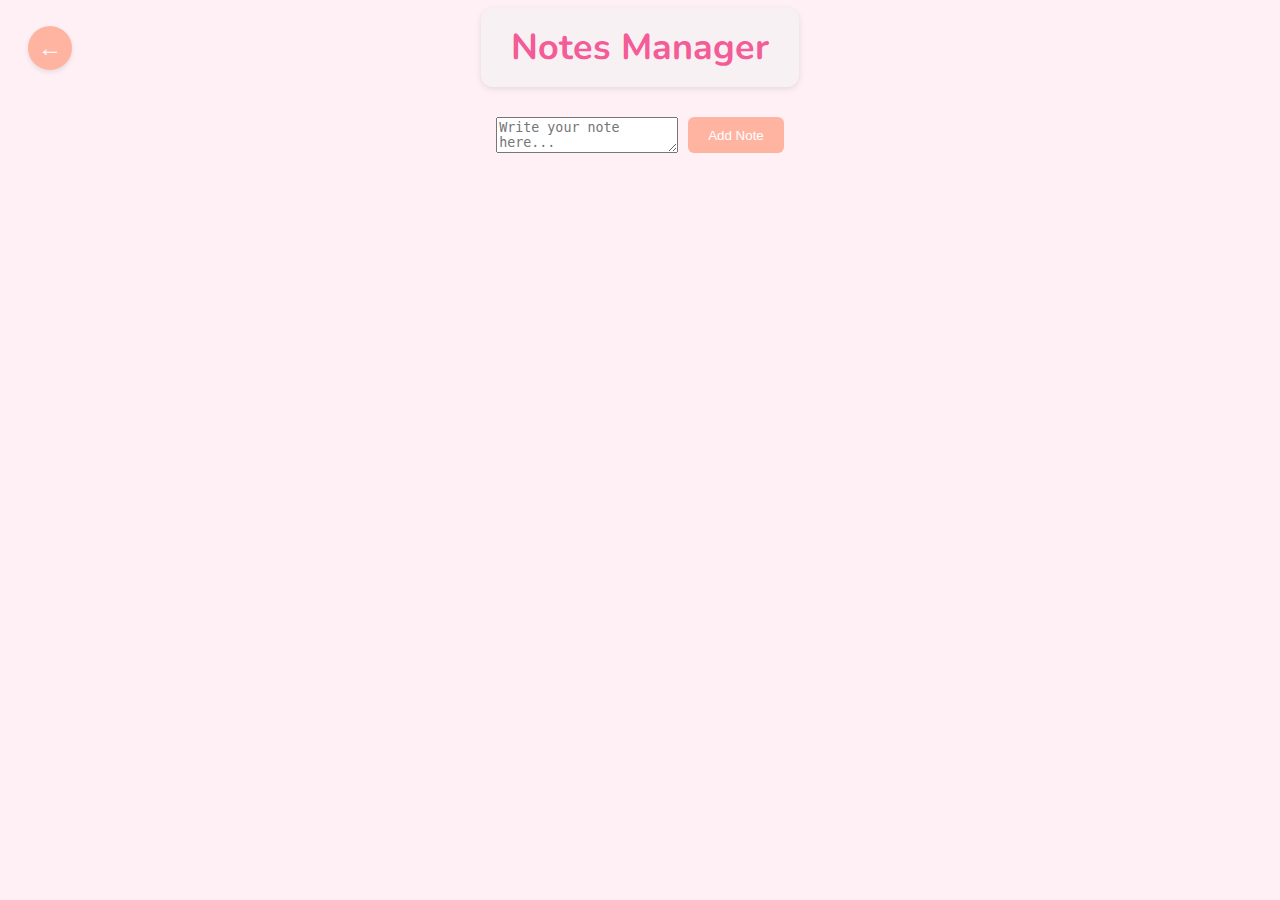
<file: notes.html>
<!DOCTYPE html>
<html lang="en">
    <head>
        <meta charset="UTF-8">
        <meta name="viewport" content="width=device-width, initial-scale=1.0">

        <title>Notes Manager</title>
        <link href="https://fonts.googleapis.com/css2?family=Nunito&display=swap" rel="stylesheet">
        <link rel="stylesheet" href="style.css">
    </head>
    <body>
        <header>
            <a href="home.html" class="back-btn">←</a>
            <h1>Notes Manager</h1>
        </header>
        <div class="form-container">
            <textarea id="noteContent" placeholder="Write your note here..."></textarea>
            <button onclick="addNote()">Add Note</button>     
        </div>
        <div class="guest-list" id="notesList"></div>
        <script src="notes.js"></script>
    </body>
</html>
</file>
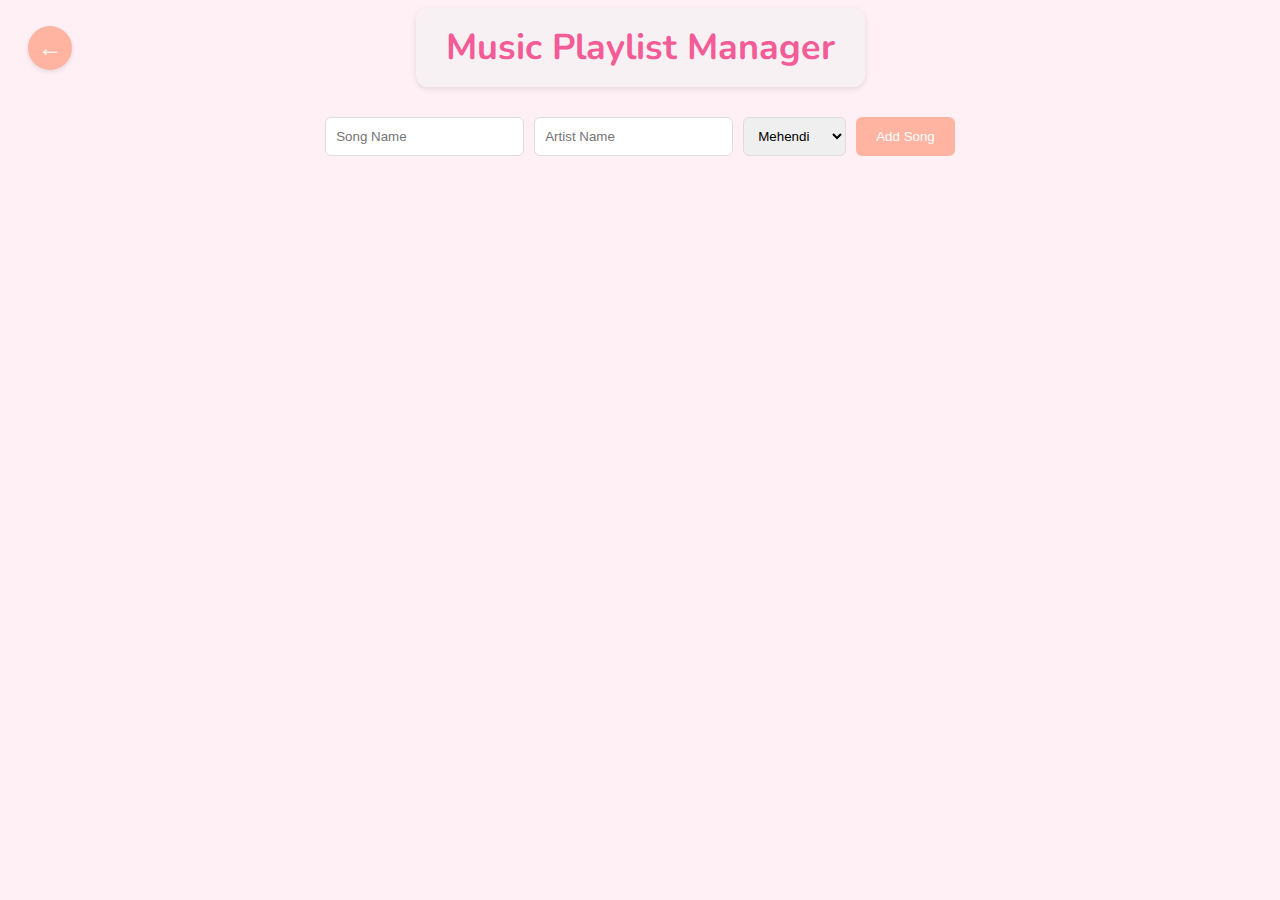
<file: playlist.html>
<!DOCTYPE html>
<html lang="en">
    <head>
        <meta charset="UTF-8">

        <title>Music Playlist Manager</title>
        <link href="https://fonts.googleapis.com/css2?family=Nunito&display=swap" rel="stylesheet">
        <link rel="stylesheet" href="style.css">
    </head>
    <body>
        <header>
            <a href="index.html" class="back-btn">←</a>
            <h1>Music Playlist Manager</h1>
        </header>
        <div class="form-container">
            <input type="text" id="songName" placeholder="Song Name">
            <input type="text" id="artistName" placeholder="Artist Name">
            <select id="songCategory">
                <option value="Mehendi">Mehendi</option>
                <option value="Sangeet">Sangeet</option>
                <option value="Reception">Reception</option>
                <option value="Cocktail">Cocktail</option>
                <option value="Other">Other</option>
            </select>
            <button onclick="addSong()">Add Song</button>
        </div>
        <div class="guest-list" id="playlist"></div>

        <script src="script.js"></script>
    </body>
</html>
</file>
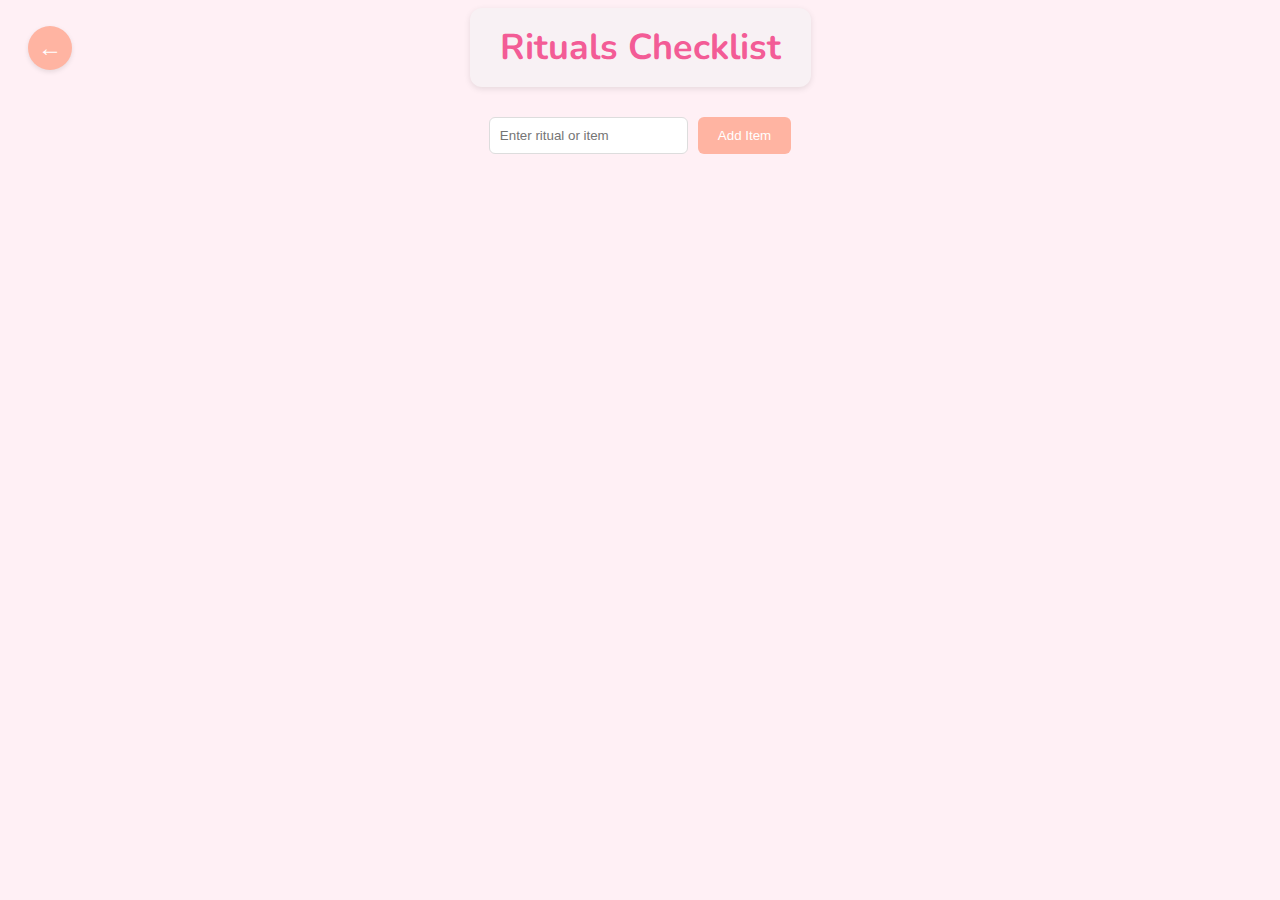
<file: rituals.html>
<!DOCTYPE html>
<html lang="en">
    <head>
        <meta charset="UTF-8">
        <meta name="viewport" content="width=device-width, initial-scale=1.0">

        <title>Rituals Checklist</title>
        <link href="https://fonts.googleapis.com/css2?family=Nunito&display=swap" rel="stylesheet">
        <link rel="stylesheet" href="style.css">
    </head>
    <body>
        <header>
            <a href="index.html" class="back-btn">←</a>
            <h1>Rituals Checklist</h1>
        </header>
        <div class="form-container">
            <input type="text" id="ritualItem" placeholder="Enter ritual or item">
            <button onclick="addRitual()">Add Item</button>     
        </div>
        <div class="guest-list" id="ritualList"></div>
        <script src="notes.js"></script>
    </body>
    
</html>
</file>
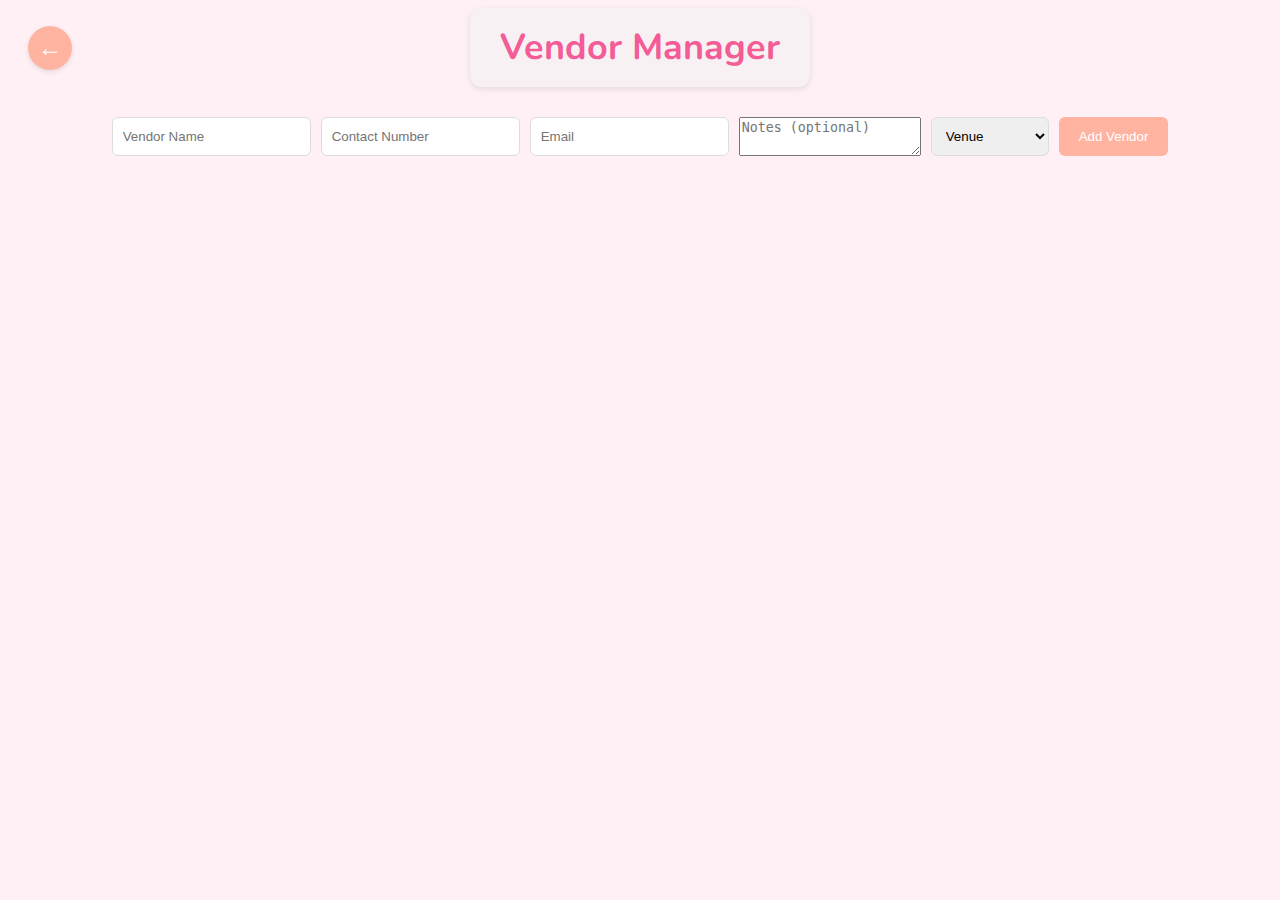
<file: vendors.html>
<!DOCTYPE html>
<html lang="en">
    <head>
        <meta charset="UTF-8">
        <meta name="viewport" content="width=device-width, initial-scale=1.0">
        <title>Vendor Manager</title>
        <link href="https://fonts.googleapis.com/css2?family=Nunito&display=swap" rel="stylesheet">
        <link rel="stylesheet" href="style.css">
    </head>
    <body>
        <header>
            <a href="index.html" class="back-btn">←</a>
            <h1>Vendor Manager</h1>
        </header>
        <div class="form-container">
            <input type="text" id="vendorName" placeholder="Vendor Name">
            <input type="text" id="vendorPhone" placeholder="Contact Number">
            <input type="email" id="vendorEmail" placeholder="Email">
            <textarea id="vendorNotes" placeholder="Notes (optional)"></textarea>
            <select id="vendorCategory">
                <option value="Venue">Venue</option>
                <option value="Caterer">Caterer</option>
                <option value="Decorator">Decorator</option>
                <option value="DJ">DJ</option>
                <option value="Photography">Photography</option>
                <option value="Other">Other</option>
            </select>
            <button onclick="addVendor()">Add Vendor</button>
        </div>
        <div class="guest-list" id="vendorList"></div>
        <script src="script.js"></script>
    </body>

</html>
</file>
<file: style.css>
/*FOR GUEST LIST*/
body {
    background-color: #fff0f5;
    font-family: 'Nunito', sans-serif;
}

.form-container {
    display: flex;
    gap: 10px;
    flex-wrap: wrap;
    justify-content: center;
    margin-bottom: 30px;
}

.form-container input, .form-container select{
    padding: 10px;
    border: 1px solid #ddd;
    border-radius: 6px;
}

.form-container button{
    padding: 10px 20px;
    background: #ffb4a2;
    color: white;
    border: none;
    border-radius: 6px;
    cursor: pointer;
}
.form-container button:hover {
    background: #e5989b;
}

.guest-list {
    display: grid;
    grid-template-columns: repeat(auto-fit, minmax(240px, 1fr));
    gap: 20px;
}

.guest-card {
    background: #f8f1f4;
    padding: 20px;
    border-radius: 12px;
    box-shadow: 0 2px 6px rgba(0,0,0,0.1);
}

.guest-card h3{
    margin: 0;
    color: #6d6875;
}

.guest-card p{
    margin: 8px 0;
}

.guest-card button{
    background: #ffb4a2;
    color: white;
    border: none;
    padding: 6px 12px;
    margin-right: 8px;
    border-radius: 6px;
    cursor: pointer;
}

.guest-card button:hover {
    background: #e5989b;
}

.back-btn {
    position: absolute;
    left: 20px;
    text-decoration: none;
    font-size: 24px;
    color: white;
    background-color: #ffb4a2;
    padding: 6px 10px;
    border-radius: 50%;
    box-shadow: 0 2px 5px rgba(0,0,0,0.1);
}

.back-btn:hover {
    background-color: #e5989b;
}

header {
    display: flex;
    align-items: center;
    justify-content: center;
    position: relative;
    margin-bottom: 30px;
}

header h1 {
    font-size: 36px;
    color: #f35c96;
    background-color: #f8f1f4;
    padding: 15px 30px;
    border-radius: 12px;
    box-shadow: 0 2px 6px rgba(0,0,0,0.1);
    margin: 0;
}
</file>
